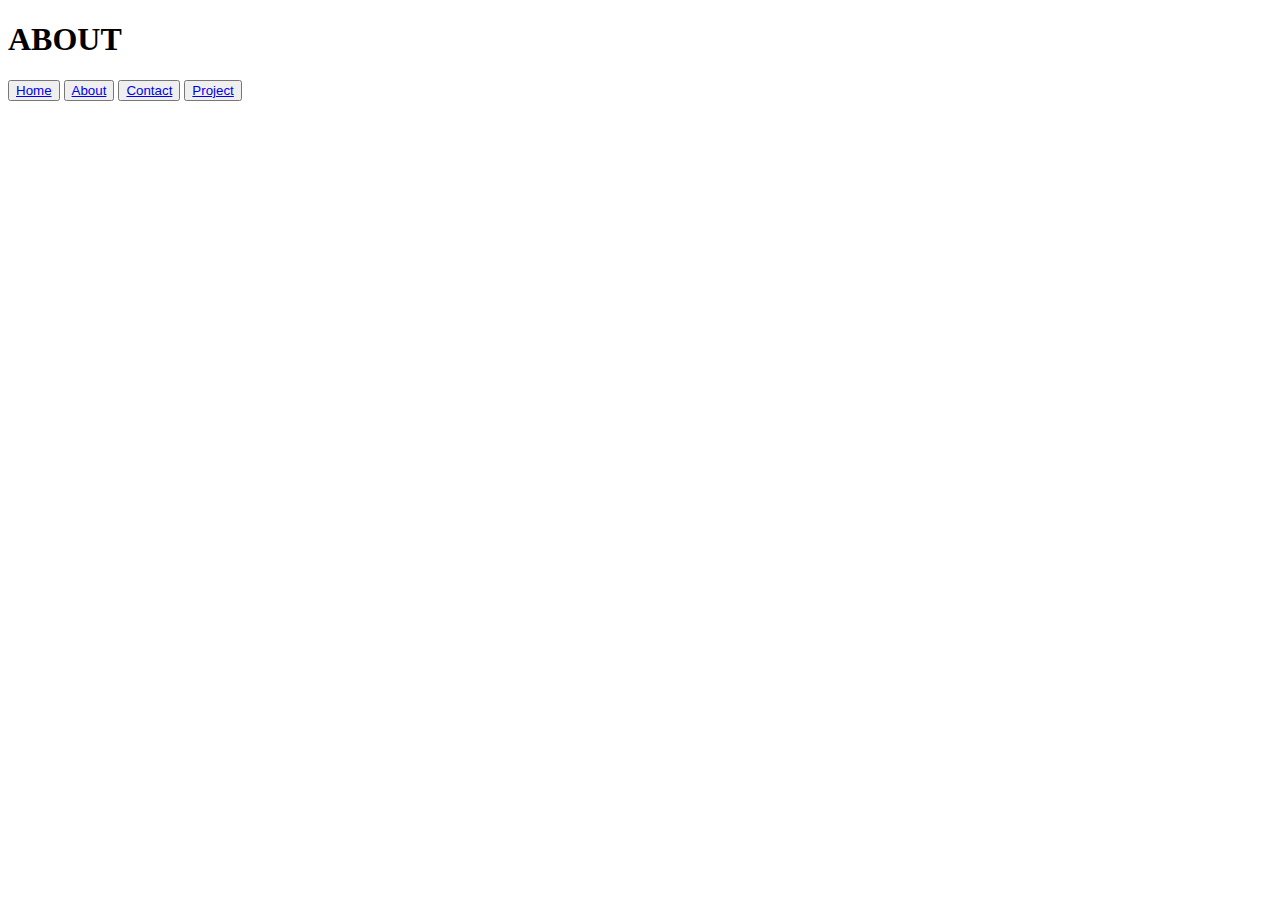
<file: about.html>
<!DOCTYPE html>
<html lang="en">
<head>
    <meta charset="UTF-8">
    <meta name="viewport" content="width=device-width, initial-scale=1.0">
    <title>Document</title>
</head>
<body>
    <h1> ABOUT </h1>
    <section id="head-buttons">
        <button><a href="index.html" class="home button">Home</a></button>
        <button><a href="about.html" class="about button">About</a></button>
        <button><a href="contact.html" class="contact button">Contact</a></button>
        <button><a href="projects.html" class="project button">Project</a></button>
    </section>
</body>
</html>
</file>
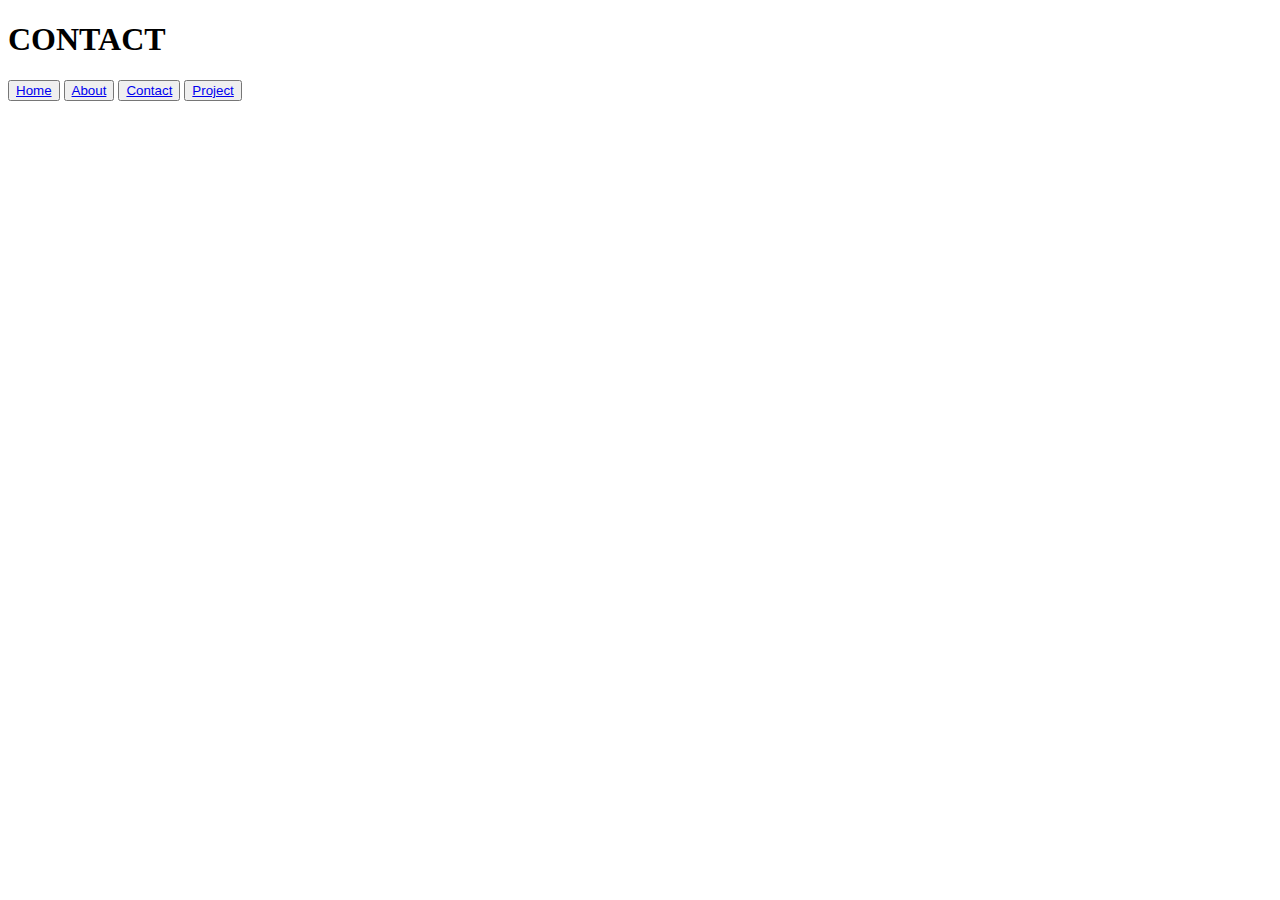
<file: contact.html>
<!DOCTYPE html>
<html lang="en">
<head>
    <meta charset="UTF-8">
    <meta name="viewport" content="width=    <h1> ABOUT </h1>, initial-scale=1.0">
    <title>Document</title>
</head>
<body>
    <h1> CONTACT </h1>
    <section id="head-buttons">
        <button><a href="index.html" class="home button">Home</a></button>
        <button><a href="about.html" class="about button">About</a></button>
        <button><a href="contact.html" class="contact button">Contact</a></button>
        <button><a href="projects.html" class="project button">Project</a></button>
    </section>
</body>
</html>
</file>
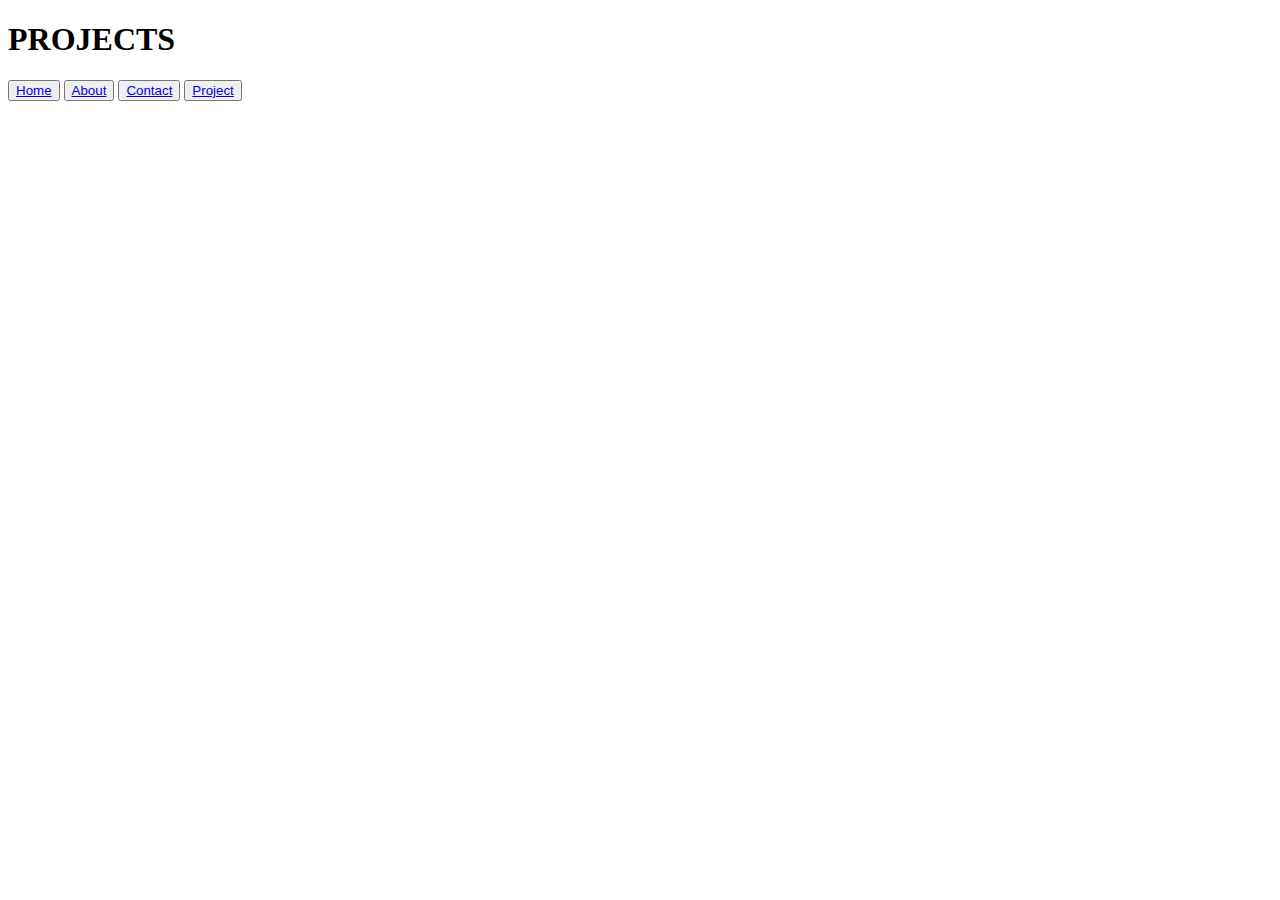
<file: projects.html>
<!DOCTYPE html>
<html lang="en">
<head>
    <meta charset="UTF-8">
    <meta name="viewport" content="width=device-width, initial-scale=1.0">
    <title>Document</title>
</head>
<body>
    <h1> PROJECTS </h1>
    <section id="head-buttons">
        <button><a href="index.html" class="home button">Home</a></button>
        <button><a href="about.html" class="about button">About</a></button>
        <button><a href="contact.html" class="contact button">Contact</a></button>
        <button><a href="projects.html" class="project button">Project</a></button>
    </section>
</body>
</html>
</file>
